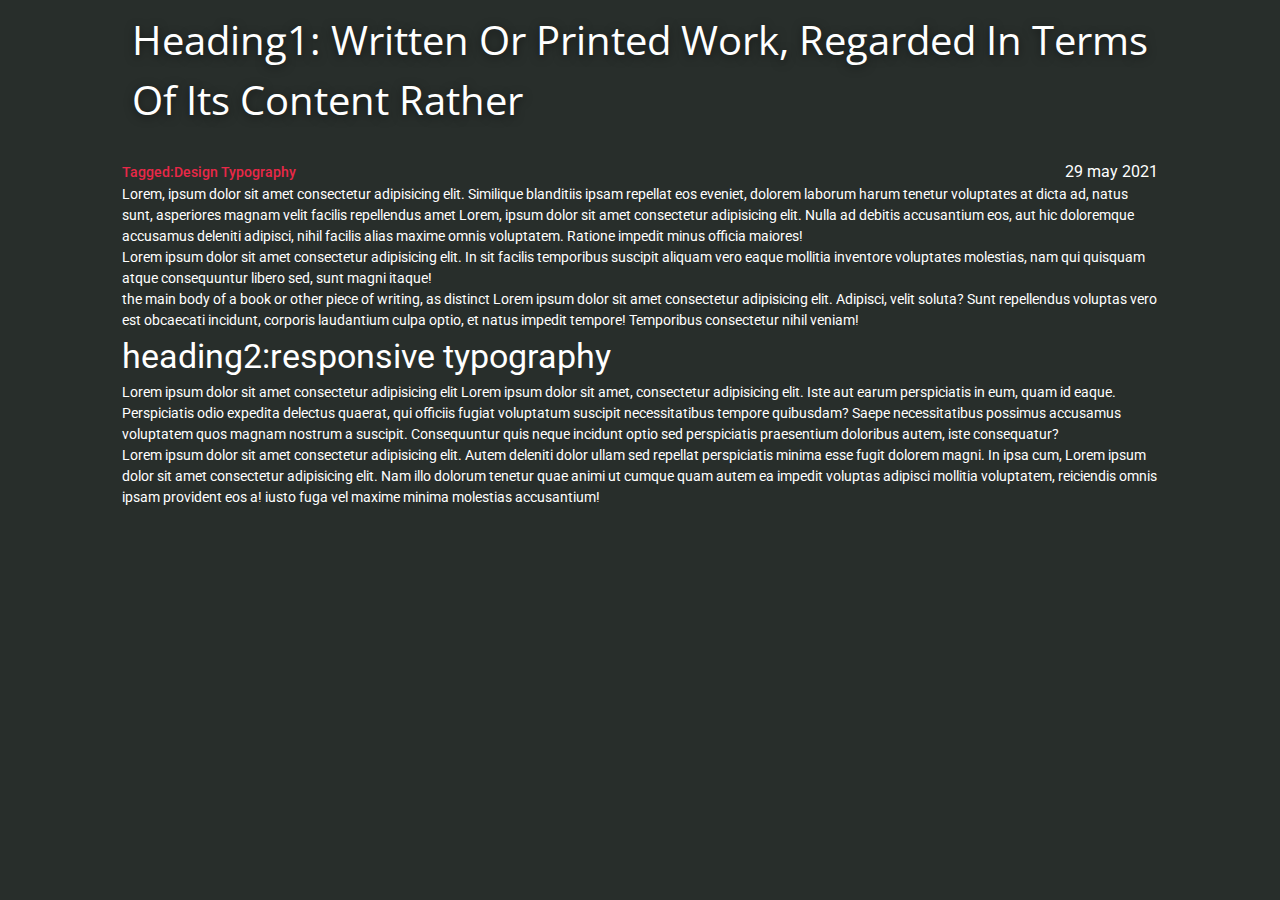
<file: block-BHaabs/index.html>
<!-- writeCode

- Create a layout according to the design shown below.

![Web Typography Assignment 1](https://raw.githubusercontent.com/suraj122/AC-STYLE-images/master/web-typography/ex-1.png)

- Using CSS resets is necessary.
- Use semantic tags and keep the nesting and indentation proper.
- Work on typography in detail.
- Chose your own font-family. -->
<!DOCTYPE html>
<html lang="en">
<head>
    <meta charset="UTF-8">
    <meta http-equiv="X-UA-Compatible" content="IE=edge">
    <meta name="viewport" content="width=device-width, initial-scale=1.0">
    <link rel="preconnect" href="https://fonts.googleapis.com">
    <link rel="preconnect" href="https://fonts.gstatic.com" crossorigin>
    <link href="https://fonts.googleapis.com/css2?family=Montserrat:ital,wght@0,400;0,500;0,600;0,800;0,900;1,100;1,800;1,900&family=Open+Sans:ital,wght@0,400;0,500;0,600;0,700;0,800;1,300;1,800&family=Roboto:ital,wght@0,500;0,900;1,400;1,500;1,900&display=swap" rel="stylesheet">
    <link rel="stylesheet" href="./style.css">
    <title>assignment1 | typography</title>
</head>
<body>
    <header class="container">
        <h1>Heading1: written or printed work, regarded in terms of its content rather</h1>
    </header>
    <main>
        <section class="container flex">
            <div class="tag">
                <h2>tagged:design typography</h2>
            </div>
            <div >
                <time class="time"datetime="">29 may 2021</time>
            </div>
        </section>
        <article class="container">
            <p>Lorem, ipsum dolor sit amet consectetur adipisicing elit. 
                Similique blanditiis ipsam repellat eos eveniet, 
                dolorem laborum harum tenetur voluptates at dicta ad, natus sunt, 
                asperiores magnam velit facilis repellendus amet Lorem, ipsum dolor sit amet consectetur adipisicing elit. Nulla ad debitis accusantium eos, aut hic doloremque accusamus deleniti adipisci, nihil facilis alias maxime omnis voluptatem. Ratione impedit minus officia maiores! </p>
            <p>Lorem ipsum dolor sit amet consectetur adipisicing elit. 
                In sit facilis temporibus suscipit aliquam vero eaque mollitia 
                inventore voluptates molestias, 
                nam qui quisquam atque consequuntur libero sed, sunt magni itaque!</p>
            <p>the main body of a book or other piece of writing, as distinct Lorem ipsum dolor sit amet consectetur adipisicing elit. Adipisci, velit soluta? Sunt repellendus voluptas vero est obcaecati incidunt, corporis laudantium culpa optio, et natus impedit tempore! Temporibus consectetur nihil veniam!</p>
        </article>
        <article class="container">
            <h2 class="tag2">heading2:responsive typography</h2>
            <p>Lorem ipsum dolor sit amet consectetur adipisicing elit Lorem ipsum dolor sit amet, consectetur adipisicing elit. Iste aut earum perspiciatis in eum, quam id eaque. Perspiciatis odio expedita delectus quaerat, qui officiis fugiat voluptatum suscipit necessitatibus tempore quibusdam?
                Saepe necessitatibus possimus accusamus voluptatem quos 
                magnam nostrum a suscipit. Consequuntur quis neque incidunt optio 
                sed perspiciatis praesentium doloribus autem, iste consequatur?</p>
            <p>Lorem ipsum dolor sit amet consectetur adipisicing elit. 
                Autem deleniti dolor ullam sed repellat perspiciatis minima 
                esse fugit dolorem magni. In ipsa cum, Lorem ipsum dolor sit amet consectetur adipisicing elit. Nam illo dolorum tenetur quae animi ut cumque quam autem ea impedit voluptas adipisci mollitia voluptatem, reiciendis omnis ipsam provident eos a!
                iusto fuga vel maxime minima molestias accusantium!</p>
        </article>
    </main>
</body>
</html>
</file>
<file: block-BHaabs/style.css>
html, body, div, span, applet, object, iframe,
h1, h2, h3, h4, h5, h6, p, blockquote, pre,
a, abbr, acronym, address, big, cite, code,
del, dfn, em, img, ins, kbd, q, s, samp,
small, strike, strong, sub, sup, tt, var,
b, u, i, center,
dl, dt, dd, ol, ul, li,
fieldset, form, label, legend,
table, caption, tbody, tfoot, thead, tr, th, td,
article, aside, canvas, details, embed, 
figure, figcaption, footer, header, hgroup, 
menu, nav, output, ruby, section, summary,
time, mark, audio, video {
	margin: 0;
	padding: 0;
	border: 0;
	font-size: 100%;
	font: inherit;
	vertical-align: baseline;
}
/* HTML5 display-role reset for older browsers */
article, aside, details, figcaption, figure, 
footer, header, hgroup, menu, nav, section {
	display: block;
}
body {
	line-height: 1;
}
ol, ul {
	list-style: none;
}
blockquote, q {
	quotes: none;
}
blockquote:before, blockquote:after,
q:before, q:after {
	content: '';
	content: none;
}
table {
	border-collapse: collapse;
	border-spacing: 0;
}

/* customs styles */
*,
*::before,
*::after {
    box-sizing: border-box;
}
body {
    font-size: 14px;
    line-height: 1.5;
    font-family: sans-serif; 
    background-color: rgb(40,46,43);
    color: white;
    font-family: 'Roboto', sans-serif;
}
.container {
    max-width: 1100px;
    margin: 0 auto;
    padding: 0 32px;  
}
.flex {
    display: flex;
    justify-content: space-between;
    align-items: center;
}

/* header */
h1 {
    font-size: 40px;
    text-transform: capitalize;
    padding: 10px 10px;
    font-family: 'Open Sans', sans-serif;
    text-shadow: 0 2px 10px rgba(0, 0, 0, 0.5);
    margin-bottom: 20px;
}

/*section*/
.tag {
    text-transform: capitalize;
    color: rgb(233,40,72);
    font-weight: 500;
}
.tag2 {
    font-size: 34px;
}
.time {
    font-size: 16px;
}
.space {
    margin-bottom: 20px;
}
font-family: 'Montserrat', sans-serif;
</file>
